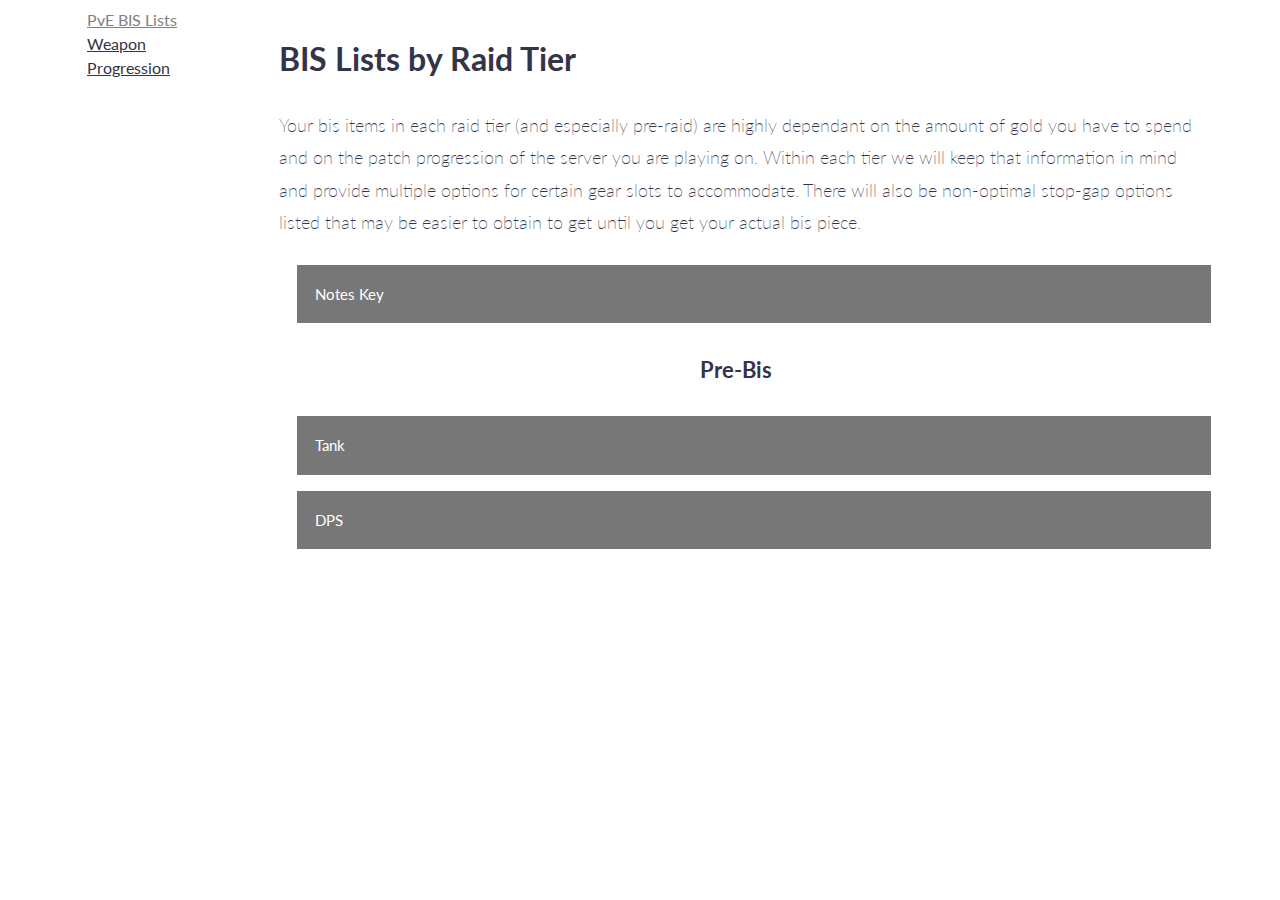
<file: pvebis.html>
<!DOCTYPE html>
<html>
    <head>
        <meta charset="utf-8">
        <meta name="viewport" content="width=device-width, initial-scale=1">
        <title>BIS Lists</title>
        <script type="text/javascript" src="https://classicdb.ch/templates/wowhead/js/power.js"></script>
        <link href="css\simple-grid.css" rel="stylesheet">
        <link href="css\collapse.css" rel="stylesheet">
    </head>
    <body>
        <div class="container">
            <div class="row">
                <div class="col-2">
                    <a href="#" style="color: gray;">PvE BIS Lists</a><br>
                    <a href="wepprog.html">Weapon Progression</a>
                </div>
                <div class="col-10">
                    <row class="intro-key">
                            <h2>BIS Lists by Raid Tier</h2>
                            <p>Your bis items in each raid tier (and especially pre-raid) are highly dependant on the amount of gold you have to spend and on the patch progression of the server you are playing on. Within each tier we will keep that information in mind and provide multiple options for certain gear slots to accommodate. There will also be non-optimal stop-gap options listed that may be easier to obtain to get until you get your actual bis piece.</p>

                            <button class="collapsible"> Notes Key </button>
                                <div class="content">
                                    <table>
                                        <tr>
                                            <td>bis</td>
                                            <td>Indicates your optimal bis piece.</td>
                                        </tr>
                                        <tr>
                                            <td>s/g</td>
                                            <td>Indicates a *stopgap* piece that is easier to obtain and will hold you over until you get your bis.</td>
                                        </tr>
                                        <tr>
                                            <td>p/d</td>
                                            <td>Progression dependant item that may not be available on your server at the start of this raid tier.</td>
                                        </tr>
                                        <tr>
                                            <td>p/a</td>
                                            <td>Progressive itemization alternative, if the bis item is not yet available.</td>
                                        </tr>
                                        <tr>
                                            <td>h/o</td>
                                            <td>Horde Only.</td>
                                        </tr>
                                        <tr>
                                            <td>a/o</td>
                                            <td>Alliance Only.</td>
                                        </tr>
                                        <tr>
                                            <td>u</td>
                                            <td>A utility item that is situationally valuable.</td>
                                        </tr>
                                        <tr>
                                            <td>*Note:*</td>
                                            <td>Some items will have notes attached that don't fall into one of the categories above.</td>
                                        </tr>
                                    </table>
                                </div>
                    </row>
                    <row class="main">
                        <div class="row">
                            <h3 style="text-align: center;">Pre-Bis</h3>
                            <button class="collapsible">Tank</button>
                                <div class="content">
                                    <table>
                                        <tr>
                                            <th>Slot</th>
                                            <th>Note</th>
                                            <th>Item</th>
                                            <th>Enchant</th>
                                        </tr>
                                        <tr>
                                            <th>Head</th>
                                            <td class="note">bis</td>
                                            <td class="item">
                                                <a href="https://classicdb.ch/?item=13404" target="_blank" rel="item=13404" class="classicdb">Mask of the Unforgiven</a> <br>&ensp;- Dungeon Drop: <a href="https://classicdb.ch/?npc=10516" target="_blank">The Unforgiven in Strat Living</a>
                                            </td>
                                            <td class="item"><a href="https://classicdb.ch/?item=11645" target="_blank" rel="item=11645" class="classicdb">Lesser Arcanum of Voracity (str)</a></td>
                                        </tr>
                                    </table>
                                </div>
                            <button class="collapsible">DPS</button>
                                <div class="content">
                                    <table>
                                        <tbody>
                                            <tr>
                                                <td>Slot</td>
                                                <td>Note</td>
                                                <td>Item</td>
                                                <td>Enchant</td>
                                            </tr>
                                            <tr>
                                                <td>Head</td>
                                                <td>bis</td>
                                                <td>                                                
                                                    <a href="https://classicdb.ch/?item=13404" target="_blank" rel="item=13404">Mask of the Unforgiven</a> <br>&ensp;- Dungeon Drop: <a href="https://classicdb.ch/?npc=10516" target="_blank">The Unforgiven in Strat Living</a>
                                                </td>
                                                <td><a href="https://classicdb.ch/?item=11645" target="_blank" rel="item=11645">Lesser Arcanum of Voracity (str)</a></td>
                                            </tr>
                                        </tbody>
                                    </table>
                                </div>
                        </div>
                    </row>
                </div>
            </div>
        </div>
    </body>
</html>

<script>
    var coll = document.getElementsByClassName("collapsible");
    var i;
    
    for (i = 0; i < coll.length; i++) {
      coll[i].addEventListener("click", function() {
        this.classList.toggle("active");
        var content = this.nextElementSibling;
        if (content.style.maxHeight){
          content.style.maxHeight = null;
        } else {
          content.style.maxHeight = content.scrollHeight + "px";
        } 
      });
    }
</script>
</file>
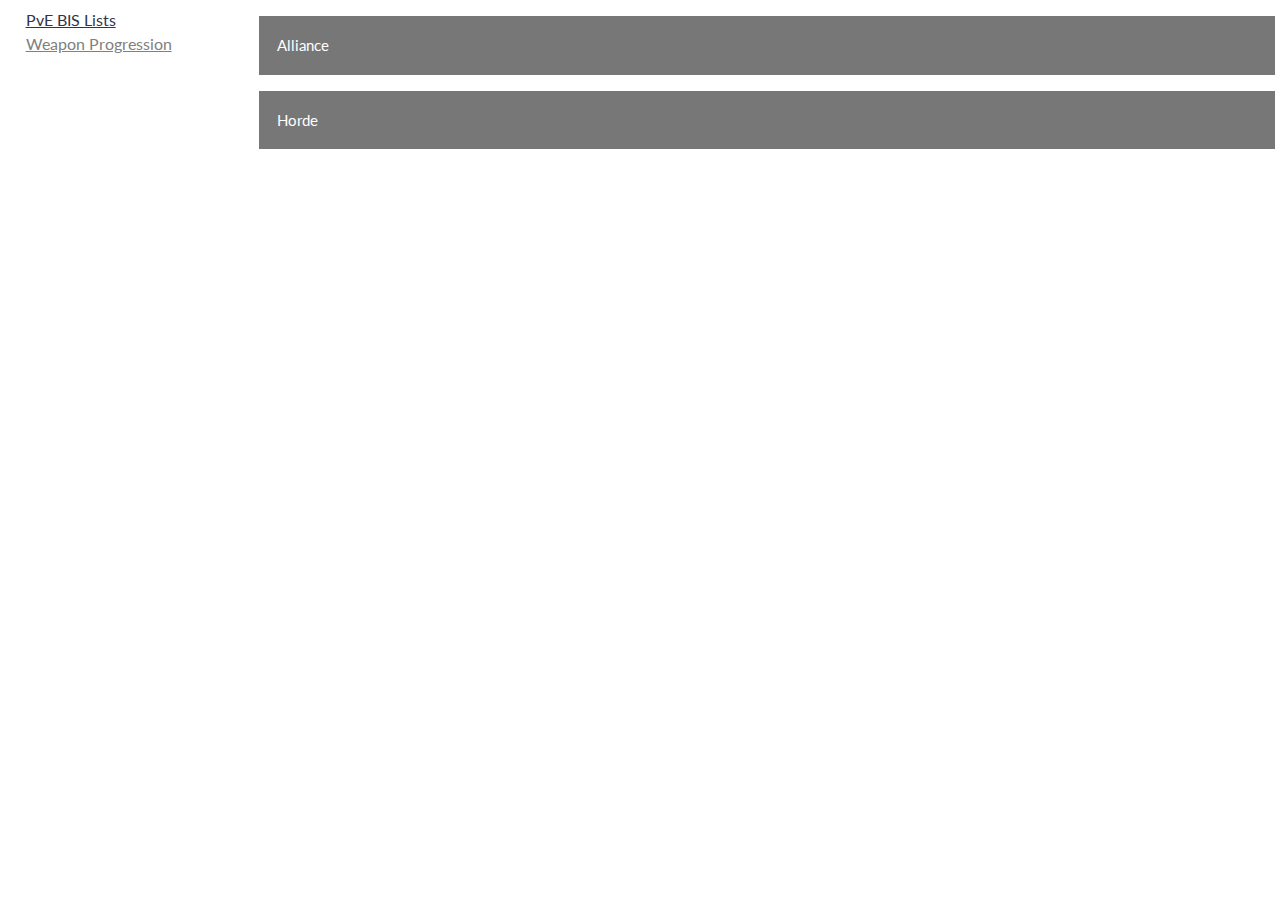
<file: wepprog.html>
<!DOCTYPE html>
<html>
    <head>
        <meta charset="utf-8">
        <meta name="viewport" content="width=device-width, initial-scale=1">
        <title>BIS Lists</title>
        <script type="text/javascript" src="https://classicdb.ch/templates/wowhead/js/power.js"></script>
        <link href="css\simple-grid.css" rel="stylesheet">
        <link href="css\collapse.css" rel="stylesheet">
    </head>
    <div class="row">
        <div class="col-2" style="border-right: 1px black;">
            <a href="pvebis.html">PvE BIS Lists</a><br>
            <a href="#" style="color: gray;">Weapon Progression</a>
        </div>
        <div class="col-10">
            <button class="collapsible"> Alliance </button>
                <div class="content">
                    <table>
                        <tr>
                            <th>Weapon</th><th>DPS</th><th>Level</th>
                        </tr>
                    </table>
                </div>

            <button class="collapsible"> Horde </button>
                <div class="content">
                    <tr>
                        <th>Weapon</th><th>DPS</th><th>Level</th>
                    </tr>
                </div>
        </div>
    </div>

</html>
</file>
